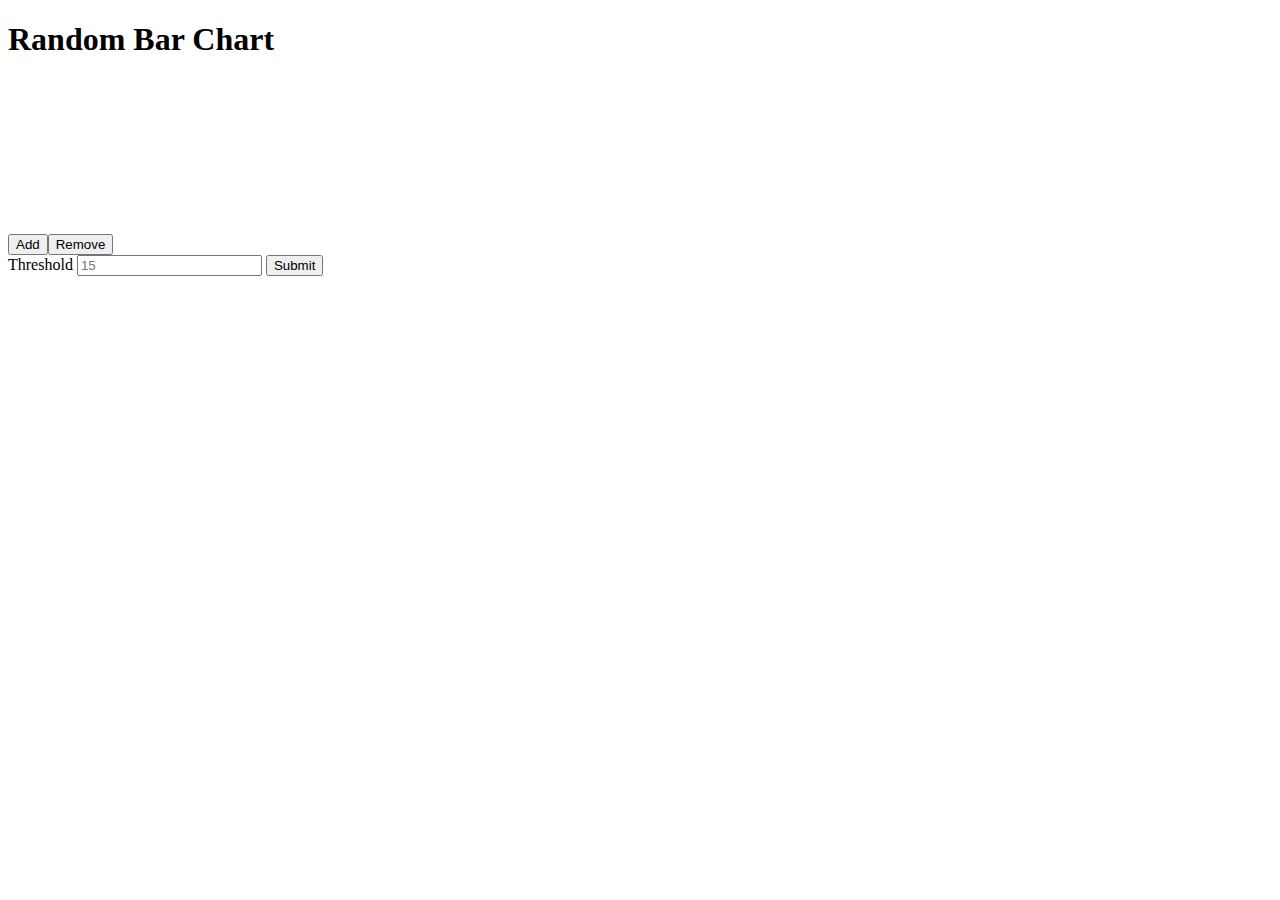
<file: Archive/index.html>
<!DOCTYPE html>
<html>
  <head>
    <script src="https://d3js.org/d3.v7.min.js"></script>
    <script type="text/javascript" src="script.js"></script>
    <style>
      .axis path,
      .axis line {
        fill: none;
        stroke: black;
        shape-rendering: crispEdges;
      }

      .axis text {
        font-family: sans-serif;
        font-size: 11px;
      }
    </style>
  </head>

  <body onload="assignment4()">
    <h1>Random Bar Chart</h1>
    <svg></svg>








    <div style="display: flex">
      <button id="add" >Add</button>
      <button id="remove">Remove</button>
    </div>
    <label for="thr">Threshold</label>
    <input type="number" id="thresholdNum" name="thr" placeholder="15" />
    <button id="thresholdBtn">Submit</button>
  </body>
</html>
</file>
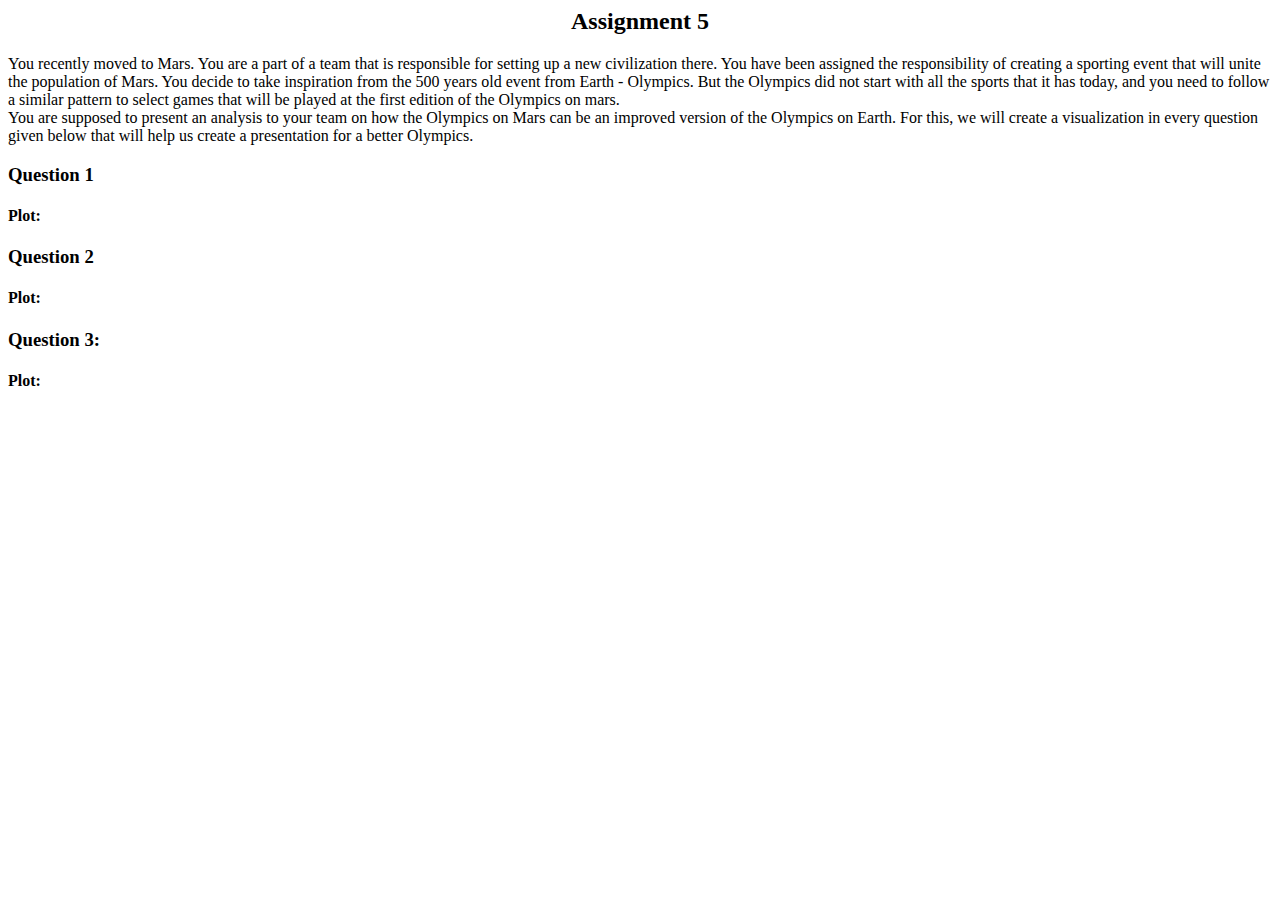
<file: Assignment/index.html>
<html>

<head>
    <script type="text/javascript" src="app.js">
    </script>
    <link rel="stylesheet" href="styles.css">
    <script src="https://d3js.org/d3.v7.min.js"></script>

</head>

<body onload=assignment5()>


    <div>
        <h2 class="section">Assignment 5</h2>


        You recently moved to Mars. You are a part of a team that is responsible for setting up a new civilization there. You have been assigned the responsibility of creating a sporting event that will unite the population of Mars. You decide to take inspiration from the 500 years old event from Earth - Olympics. But the Olympics did not start with all the sports that it has today, and you need to follow a similar pattern to select games that will be played at the first edition of the Olympics on mars.
        <br>
        You are supposed to present an analysis to your team on how the Olympics on Mars can be an improved version of the Olympics on Earth. For this, we will create a visualization in every question given below that will help us create a presentation for a better Olympics.


        <br>
        <div>
            <h3>Question 1</h3>
        </div>
        <h4>Plot:</h4>
        <div id="q1_plot" class="center_plot">
                


        </div>
    </div>


    <div>
        <h3>Question 2</h3>
        
        <h4>Plot:</h4>
        <div id="q2_plot" class="center_plot">
        </div>
    </div>

    <div>


        <div>
            <h3>Question 3:</h3>

        </div>
        <div id="q3">

        </div>
        <div>
            <h4>Plot:</h4>
            <div id="q3_plot" class="center_plot">
            </div>
        </div>

</body>

</html>
</file>
<file: Assignment/styles.css>
/*Do NOT add any code here*/
.center_plot {
    margin: auto;
    text-align: center;
}

.section {
    text-align: center;
}
</file>
